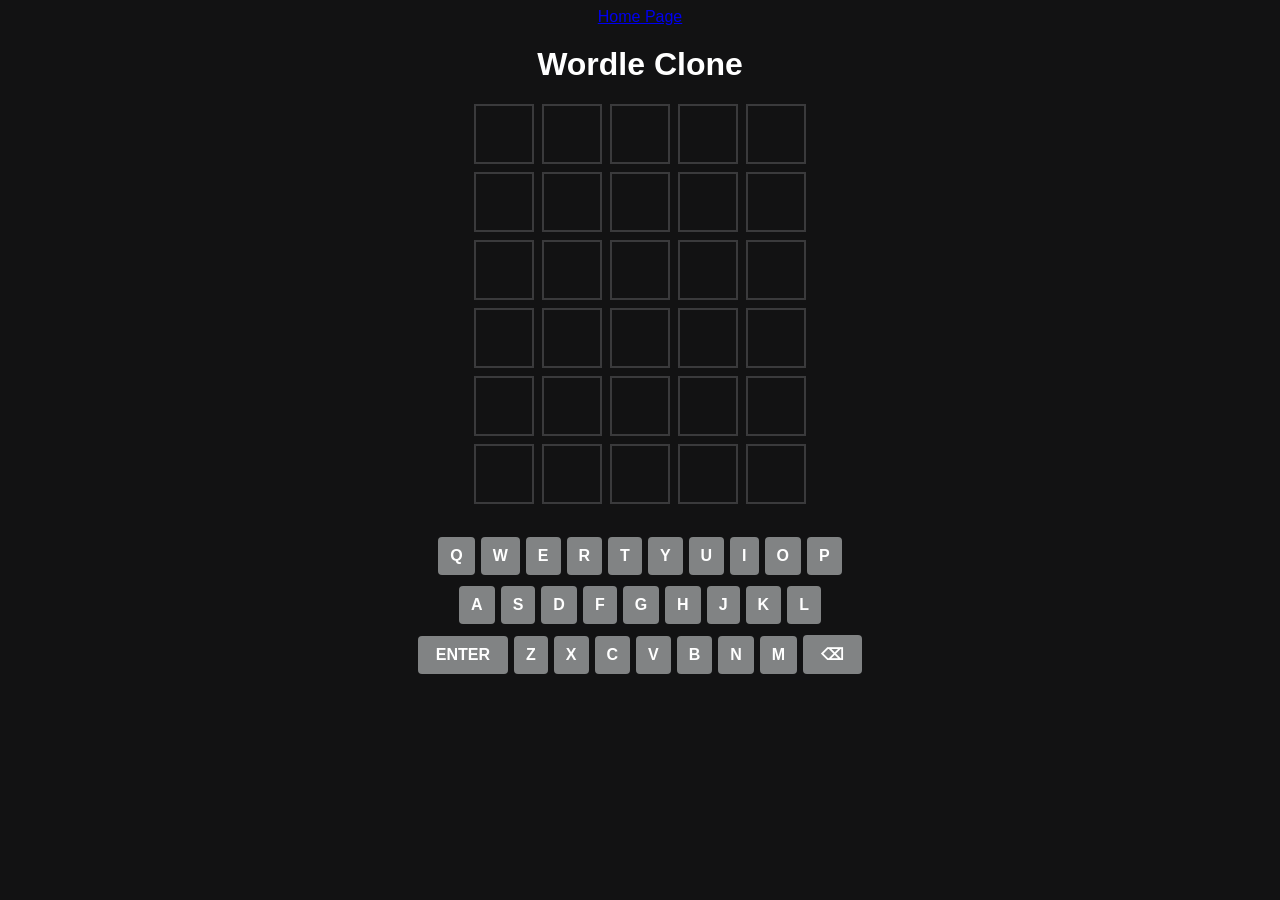
<file: ai.html>
<!DOCTYPE html>
<html lang="en">
<head>
<meta charset="UTF-8">
<title>Wordle Clone</title>
<style>
    body {
        font-family: Arial, sans-serif;
        text-align: center;
        background: #121213;
        color: white;
    }

    h1 { margin-top: 20px; }

    #grid {
        display: grid;
        grid-template-rows: repeat(6, 60px);
        gap: 8px;
        justify-content: center;
        margin-top: 20px;
    }

    .row {
        display: grid;
        grid-template-columns: repeat(5, 60px);
        gap: 8px;
    }

    .tile {
        border: 2px solid #3a3a3c;
        display: flex;
        justify-content: center;
        align-items: center;
        font-size: 26px;
        font-weight: bold;
        text-transform: uppercase;
        transition: transform 0.4s;
    }

    /* Flip animation */
    .flip {
        transform: rotateX(90deg);
    }

    /* Colors */
    .green { background: #538d4e; border: none; }
    .yellow { background: #b59f3b; border: none; }
    .gray { background: #3a3a3c; border: none; }

    #keyboard {
        margin-top: 30px;
    }

    .key-row { margin: 5px; }

    .key {
        display: inline-block;
        padding: 10px 12px;
        margin: 3px;
        background: #818384;
        border-radius: 4px;
        cursor: pointer;
        user-select: none;
        font-weight: bold;
    }

    .wide { padding: 10px 18px; }

    #message {
        margin-top: 20px;
        font-size: 18px;
    }
</style>
<a href="index.html">Home Page</a>



</head>
<body>

<h1>Wordle Clone</h1>

<div id="grid"></div>
<div id="keyboard"></div>
<div id="message"></div>

<script>
const words = [
    "apple","grape","chair","table","plant","light","stone",
    "bread","smile","track","dream","sweet","flame","crane"
];

let answer = words[Math.floor(Math.random() * words.length)];
let currentRow = 0;
let currentGuess = "";
const maxRows = 6;
let isAnimating = false;

const grid = document.getElementById("grid");

// Create grid
for (let i = 0; i < maxRows; i++) {
    const row = document.createElement("div");
    row.className = "row";
    for (let j = 0; j < 5; j++) {
        const tile = document.createElement("div");
        tile.className = "tile";
        row.appendChild(tile);
    }
    grid.appendChild(row);
}

// Keyboard
const keyboardLayout = ["QWERTYUIOP","ASDFGHJKL","ENTERZXCVBNMBACK"];
const keyboard = document.getElementById("keyboard");

keyboardLayout.forEach(row => {
    const rowDiv = document.createElement("div");
    rowDiv.className = "key-row";

    let i = 0;
    while (i < row.length) {
        if (row.startsWith("ENTER", i)) {
            createKey("ENTER", rowDiv, true);
            i += 5;
        } else if (row.startsWith("BACK", i)) {
            createKey("⌫", rowDiv, true, "BACK");
            i += 4;
        } else {
            createKey(row[i], rowDiv);
            i++;
        }
    }

    keyboard.appendChild(rowDiv);
});

function createKey(label, parent, wide=false, value=null) {
    const key = document.createElement("div");
    key.className = "key";
    if (wide) key.classList.add("wide");

    key.textContent = label;
    key.dataset.key = value || label;

    key.onclick = () => handleKey(key.dataset.key);
    parent.appendChild(key);
}

// Input
function handleKey(key) {
    if (isAnimating) return;
    if (currentRow >= maxRows) return;

    if (key === "ENTER") submitGuess();
    else if (key === "BACK") {
        currentGuess = currentGuess.slice(0, -1);
        updateTiles();
    } else if (/^[A-Z]$/.test(key)) {
        if (currentGuess.length < 5) {
            currentGuess += key.toLowerCase();
            updateTiles();
        }
    }
}

function updateTiles() {
    const row = grid.children[currentRow];
    for (let i = 0; i < 5; i++) {
        row.children[i].textContent = currentGuess[i] || "";
    }
}

// MAIN LOGIC (coloring)
function submitGuess() {
    if (currentGuess.length !== 5) {
        showMessage("Enter 5 letters");
        return;
    }

    isAnimating = true;

    const row = grid.children[currentRow];
    const answerArr = answer.split("");
    const guessArr = currentGuess.split("");
    const result = Array(5).fill("gray");

    // Greens
    for (let i = 0; i < 5; i++) {
        if (guessArr[i] === answer[i]) {
            result[i] = "green";
            answerArr[i] = null;
            guessArr[i] = null;
        }
    }

    // Yellows
    for (let i = 0; i < 5; i++) {
        if (guessArr[i] === null) continue;
        const idx = answerArr.indexOf(guessArr[i]);
        if (idx !== -1) {
            result[i] = "yellow";
            answerArr[idx] = null;
        }
    }

    // Animate + apply colors
    result.forEach((color, i) => {
        setTimeout(() => {
            const tile = row.children[i];

            tile.classList.add("flip");

            setTimeout(() => {
                tile.classList.remove("flip");
                tile.classList.add(color);
                updateKeyColor(currentGuess[i], color);

                if (i === 4) {
                    setTimeout(endTurn, 200);
                }
            }, 200);

        }, i * 300);
    });
}

function endTurn() {
    if (currentGuess === answer) {
        showMessage("You win!");
        currentRow = maxRows;
        isAnimating = false;
        return;
    }

    currentRow++;
    currentGuess = "";
    isAnimating = false;

    if (currentRow === maxRows) {
        showMessage("Game Over! Word was: " + answer);
    }
}

// Keyboard coloring
function updateKeyColor(letter, color) {
    document.querySelectorAll(".key").forEach(key => {
        if (key.dataset.key.toLowerCase() === letter) {
            if (color === "green" ||
               (color === "yellow" && !key.classList.contains("green")) ||
               (color === "gray" && !key.classList.contains("green") && !key.classList.contains("yellow"))) {
                key.classList.remove("green","yellow","gray");
                key.classList.add(color);
            }
        }
    });
}

function showMessage(msg) {
    document.getElementById("message").textContent = msg;
}

// Physical keyboard
document.addEventListener("keydown", (e) => {
    if (e.key === "Enter") handleKey("ENTER");
    else if (e.key === "Backspace") handleKey("BACK");
    else {
        const letter = e.key.toUpperCase();
        if (/^[A-Z]$/.test(letter)) handleKey(letter);
    }
});
</script>

</body>
</html>
</file>
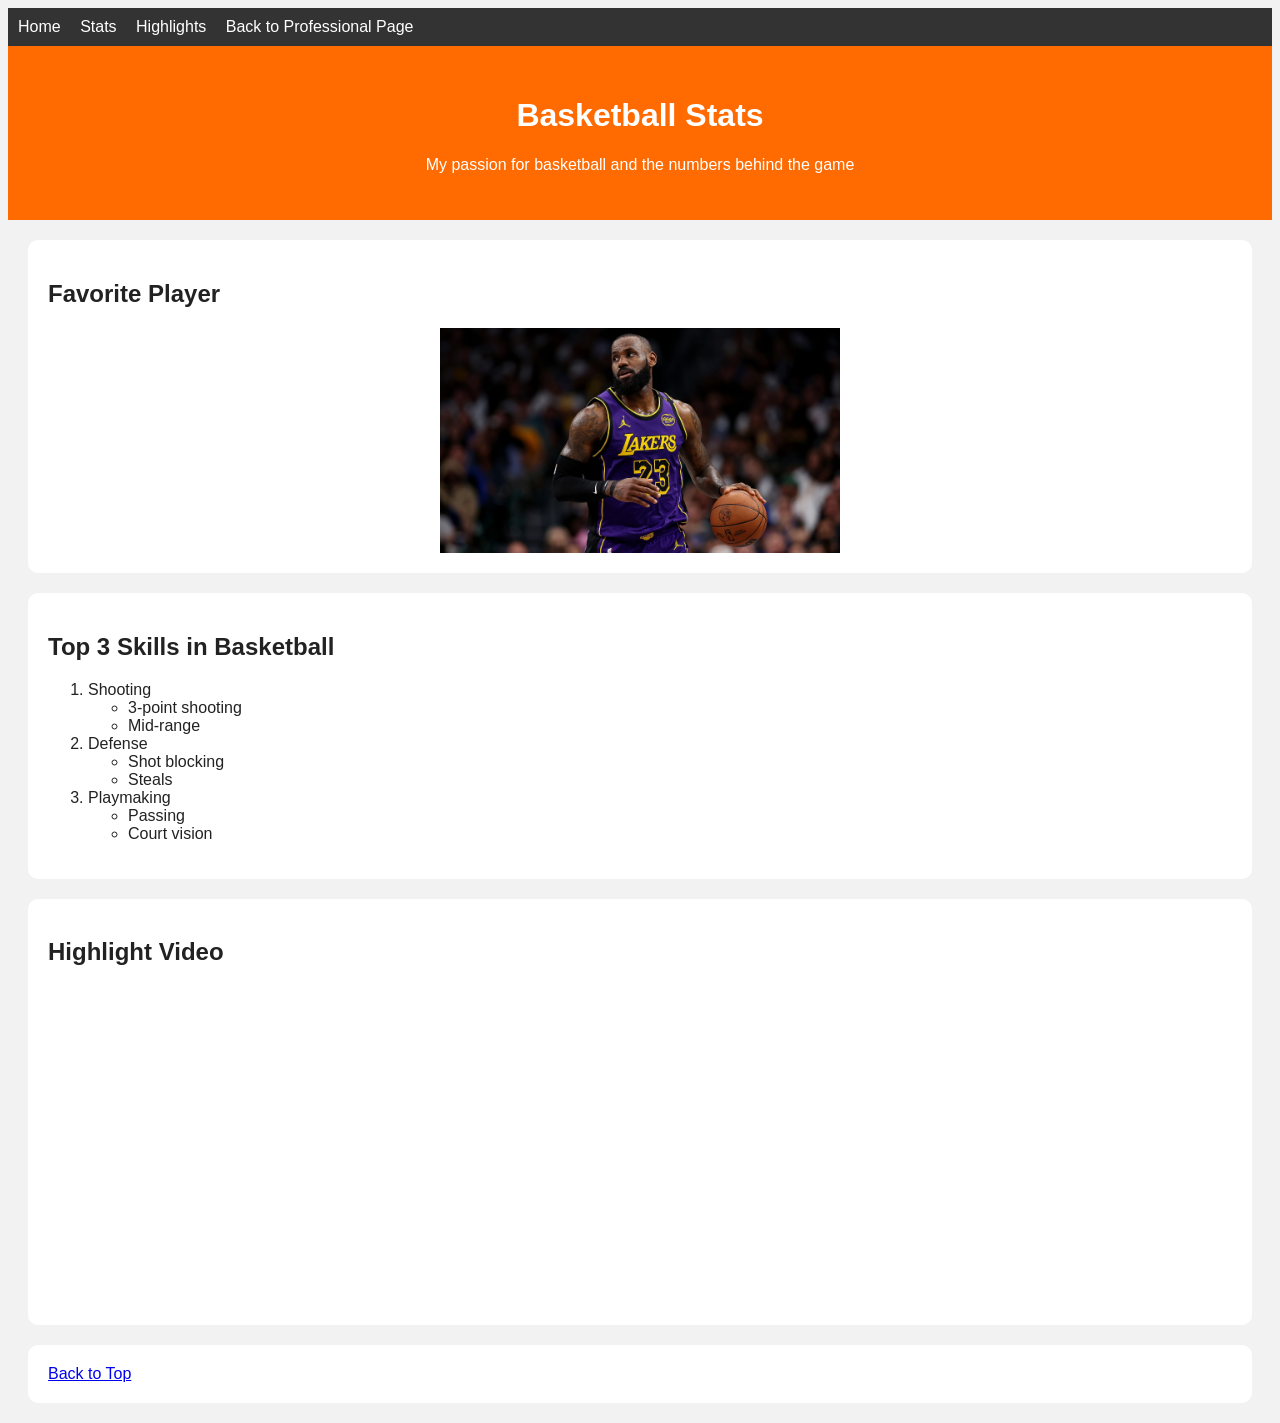
<file: fromScratch.html>
<!DOCTYPE html>
<html lang="en">
<head>
    <meta charset="UTF-8">
    <meta name="viewport" content="width=device-width, initial-scale=1.0">
    <title>Basketball Stats - Zach</title>
    <link rel="stylesheet" href="css/myStyles.css">
</head>

<body>

    <!-- NAVIGATION -->
    <div class="nav">
        <a href="#top">Home</a>
        <a href="#stats">Stats</a>
        <a href="#video">Highlights</a>
        <a href="index.html">Back to Professional Page</a>
    </div>

    <!-- HEADER -->
    <div class="header" id="top">
        <h1>Basketball Stats</h1>
        <p>My passion for basketball and the numbers behind the game</p>
    </div>

    <!-- IMAGE -->
    <div class="section">
        <h2>Favorite Player</h2>
        <img src="assets/img/lebron-james-dribbles.webp" alt="LeBron James" width="400">
    </div>

    <!-- LIST (Ordered + Unordered nested) -->
    <div class="section">
        <h2>Top 3 Skills in Basketball</h2>
        <ol>
            <li>Shooting
                <ul>
                    <li>3-point shooting</li>
                    <li>Mid-range</li>
                </ul>
            </li>
            <li>Defense
                <ul>
                    <li>Shot blocking</li>
                    <li>Steals</li>
                </ul>
            </li>
            <li>Playmaking
                <ul>
                    <li>Passing</li>
                    <li>Court vision</li>
                </ul>
            </li>
        </ol>
    </div>

    <!-- YOUTUBE VIDEO -->
    <div class="section" id="video">
        <h2>Highlight Video</h2>
       <iframe width="560" height="315" src="https://www.youtube.com/embed/-9lP95Qo-I0?si=IfS3y6opf0rwX3xa" title="YouTube video player" frameborder="0" allow="accelerometer; autoplay; clipboard-write; encrypted-media; gyroscope; picture-in-picture; web-share" referrerpolicy="strict-origin-when-cross-origin" allowfullscreen></iframe> 
    </div>

    <!-- TABLEAU GRAPH -->
     
    <div class='tableauPlaceholder' id='viz1776816852782' style='position: relative'><noscript><a href='#'><img alt='NBAShots ' src='https:&#47;&#47;public.tableau.com&#47;static&#47;images&#47;NB&#47;NBAShots_15945788351370&#47;NBAShots&#47;1_rss.png' style='border: none' /></a></noscript><object class='tableauViz'  style='display:none;'><param name='host_url' value='https%3A%2F%2Fpublic.tableau.com%2F' /> <param name='embed_code_version' value='3' /> <param name='site_root' value='' /><param name='name' value='NBAShots_15945788351370&#47;NBAShots' /><param name='tabs' value='no' /><param name='toolbar' value='yes' /><param name='static_image' value='https:&#47;&#47;public.tableau.com&#47;static&#47;images&#47;NB&#47;NBAShots_15945788351370&#47;NBAShots&#47;1.png' /> <param name='animate_transition' value='yes' /><param name='display_static_image' value='yes' /><param name='display_spinner' value='yes' /><param name='display_overlay' value='yes' /><param name='display_count' value='yes' /><param name='language' value='en-US' /></object></div>                <script type='text/javascript'>                    var divElement = document.getElementById('viz1776816852782');                    var vizElement = divElement.getElementsByTagName('object')[0];                    if ( divElement.offsetWidth > 800 ) { vizElement.style.width='1300px';vizElement.style.height='827px';} else if ( divElement.offsetWidth > 500 ) { vizElement.style.width='1300px';vizElement.style.height='827px';} else { vizElement.style.width='1300px';vizElement.style.height='827px';}                     var scriptElement = document.createElement('script');                    scriptElement.src = 'https://public.tableau.com/javascripts/api/viz_v1.js';                    vizElement.parentNode.insertBefore(scriptElement, vizElement);                </script>

    <!-- ANCHOR LINK -->
    <div class="section">
        <a href="#top">Back to Top</a>
    </div>

</body>
</html>
</file>
<file: css/myStyles.css>
body {
    background-color: #f2f2f2;
    font-family: Arial, sans-serif;
    color: #222;
}

.nav {
    background-color: #333;
    padding: 10px;
}

.nav a {
    color: white;
    margin-right: 15px;
    text-decoration: none;
}

.header {
    text-align: center;
    padding: 30px;
    background-color: #ff6b00;
    color: white;
}

.section {
    margin: 20px;
    padding: 20px;
    background-color: white;
    border-radius: 10px;
}

img {
    display: block;
    margin: auto;
}
</file>
